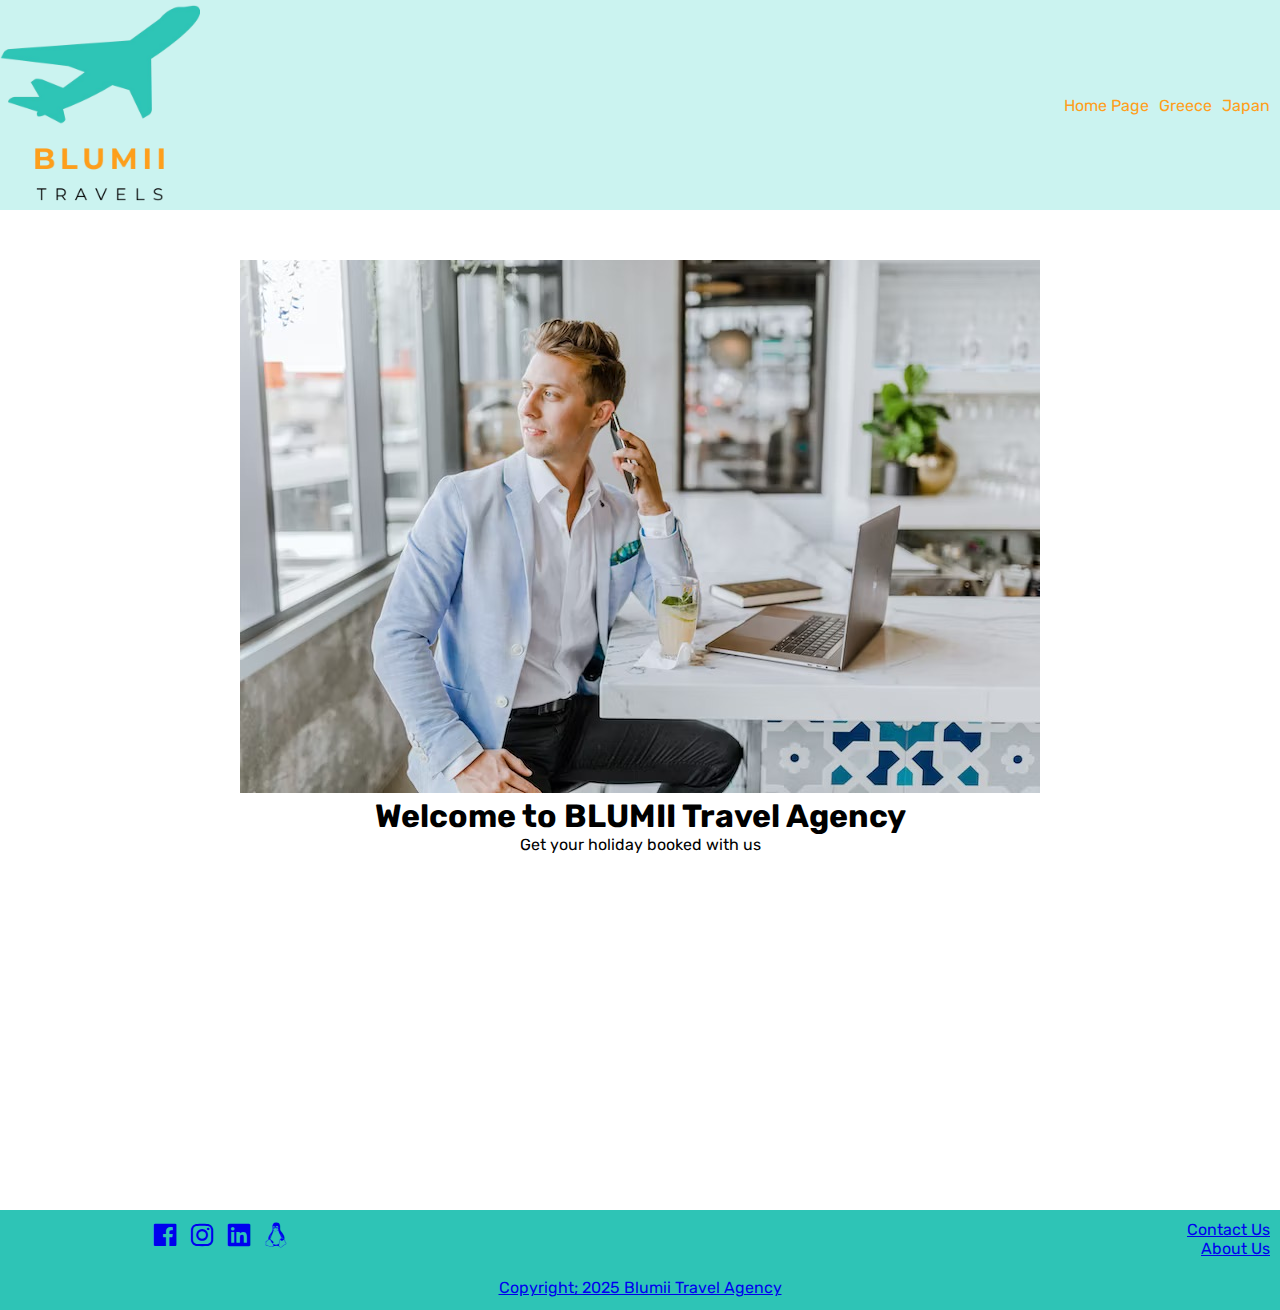
<file: index.html>
<!DOCTYPE html>
<html lang="en">
<head>
    <meta charset="UTF-8">
    <meta name="viewport" content="width=device-width, initial-scale=1.0">
    <title>Blumii Travels</title>
    <link rel="stylesheet" href="style.css">
    <link rel="preconnect" href="https://fonts.googleapis.com">
<link rel="preconnect" href="https://fonts.gstatic.com" crossorigin>
<link href="https://fonts.googleapis.com/css2?family=Rubik:ital,wght@0,300..900;1,300..900&display=swap" rel="stylesheet">
<link href='https://unpkg.com/boxicons@2.1.4/css/boxicons.min.css' rel='stylesheet'>

</head>
<body>
    <!--Navbar block--> 
    <header style="width:100%">  
    <div id="navbar">
        <a href="./index.html" target="_parent"></a>
        <img class="navimg" src="./images/TEAM LOGOS.png" alt=" Blumii Travel logo">
            <ul>
            <li><a href="./index.html" target="_parent"> Home Page</a> </li>
            <li><a href="./greece.html" target="_parent"> Greece </a></li>
            <li><a href="./japan.html" target="_parent"> Japan </a></li>
            
            </ul>        
    <div>
    </header>  
<main>
    
<img src="./images/travel_agency.jpeg" alt="Travel Agency Man">
<h1> Welcome to BLUMII Travel Agency</h1>
<p>Get your holiday booked with us</p>
</main>


<!--middle content--> 
   
<footer>
    <div class="footer-top">
    <div class="socials">
        <a href="https://www.facebook.com"><i class='bx bxl-facebook-square'></i></a>
        <a href="https://www.instagram.com"><i class='bx bxl-instagram'></i></a>
        <a href="https://www.linkedin.com"><i class='bx bxl-linkedin-square'></i></a>
        <a href="https://x.com"><i class='bx bxl-tux'></i></a>
    </div>
    <div> </div>
    <div class="footer-right">
        <ul>
            <li><a href="./contact.html"> Contact Us </li>
            <li><a href="about.html"> About Us</li>
        </ul>
    </div>
</div>
<div class="footer-bottom">
    <p> Copyright; 2025 Blumii Travel Agency </p>
</div>
    </footer>
</body>
</html>
</file>
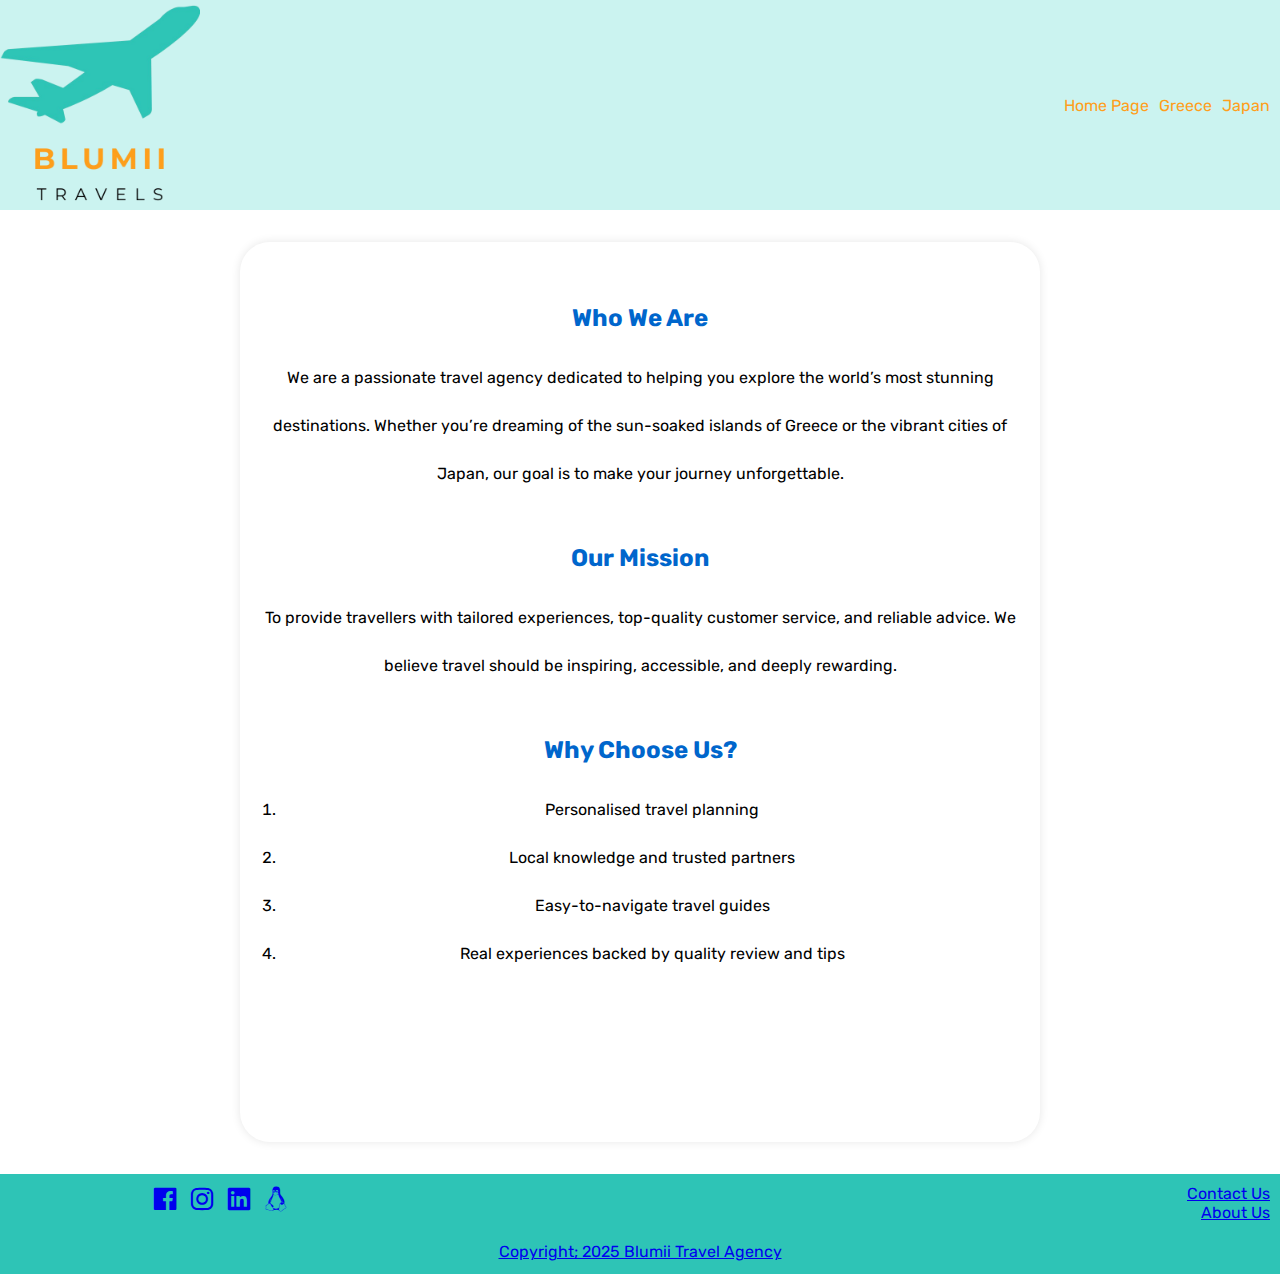
<file: about.html>
<!DOCTYPE html>
<html lang="en">
<head>
    <meta charset="UTF-8">
    <meta name="viewport" content="width=device-width, initial-scale=1.0">
    <title>Blumii Travels</title>
    <link rel="stylesheet" href="style.css">
    <link rel="preconnect" href="https://fonts.googleapis.com">
<link rel="preconnect" href="https://fonts.gstatic.com" crossorigin>
<link href="https://fonts.googleapis.com/css2?family=Rubik:ital,wght@0,300..900;1,300..900&display=swap" rel="stylesheet">
<link href='https://unpkg.com/boxicons@2.1.4/css/boxicons.min.css' rel='stylesheet'>

</head>
<body>
    <!--Navbar block--> 
    <header style="width:100%">  
    <div id="navbar">
        <a href="./index.html" target="_parent"></a>
        <img class="navimg" src="./images/TEAM LOGOS.png" alt=" Blumii Travel logo">
            <ul>
            <li><a href="./index.html" target="_parent"> Home Page</a> </li>
            <li><a href="./greece.html" target="_parent"> Greece </a></li>
            <li><a href="./japan.html" target="_parent"> Japan </a></li>
            
            </ul>        
    <div>
    </header> 
    <main class="about-section">
        <h2>Who We Are</h2>
        <p>
          We are a passionate travel agency dedicated to helping you explore the world’s most stunning destinations. Whether you’re dreaming of the sun-soaked islands of Greece or the vibrant cities of Japan, our goal is to make your journey unforgettable.
        </p>
    
        <h2>Our Mission</h2>
        <p>
          To provide travellers with tailored experiences, top-quality customer service, and reliable advice. We believe travel should be inspiring, accessible, and deeply rewarding.
        </p>
    
        <h2>Why Choose Us?</h2>
        <ul>
          <li>Personalised travel planning</li>
          <li>Local knowledge and trusted partners</li>
          <li>Easy-to-navigate travel guides</li>
          <li>Real experiences backed by quality review and tips</li>
        </ul>
      </main>    
      
      <footer>
        <div class="footer-top">
        <div class="socials">
            <a href="https://www.facebook.com"><i class='bx bxl-facebook-square'></i></a>
            <a href="https://www.instagram.com"><i class='bx bxl-instagram'></i></a>
            <a href="https://www.linkedin.com"><i class='bx bxl-linkedin-square'></i></a>
            <a href="https://x.com"><i class='bx bxl-tux'></i></a>
        </div>
        <div> </div>
        <div class="footer-right">
            <ul>
                <li><a href="./contact.html"> Contact Us </li>
                <li><a href="about.html"> About Us</li>
            </ul>
        </div>
    </div>
    <div class="footer-bottom">
        <p> Copyright; 2025 Blumii Travel Agency </p>
    </div>
        </footer>
    </body>
    </html>
</file>
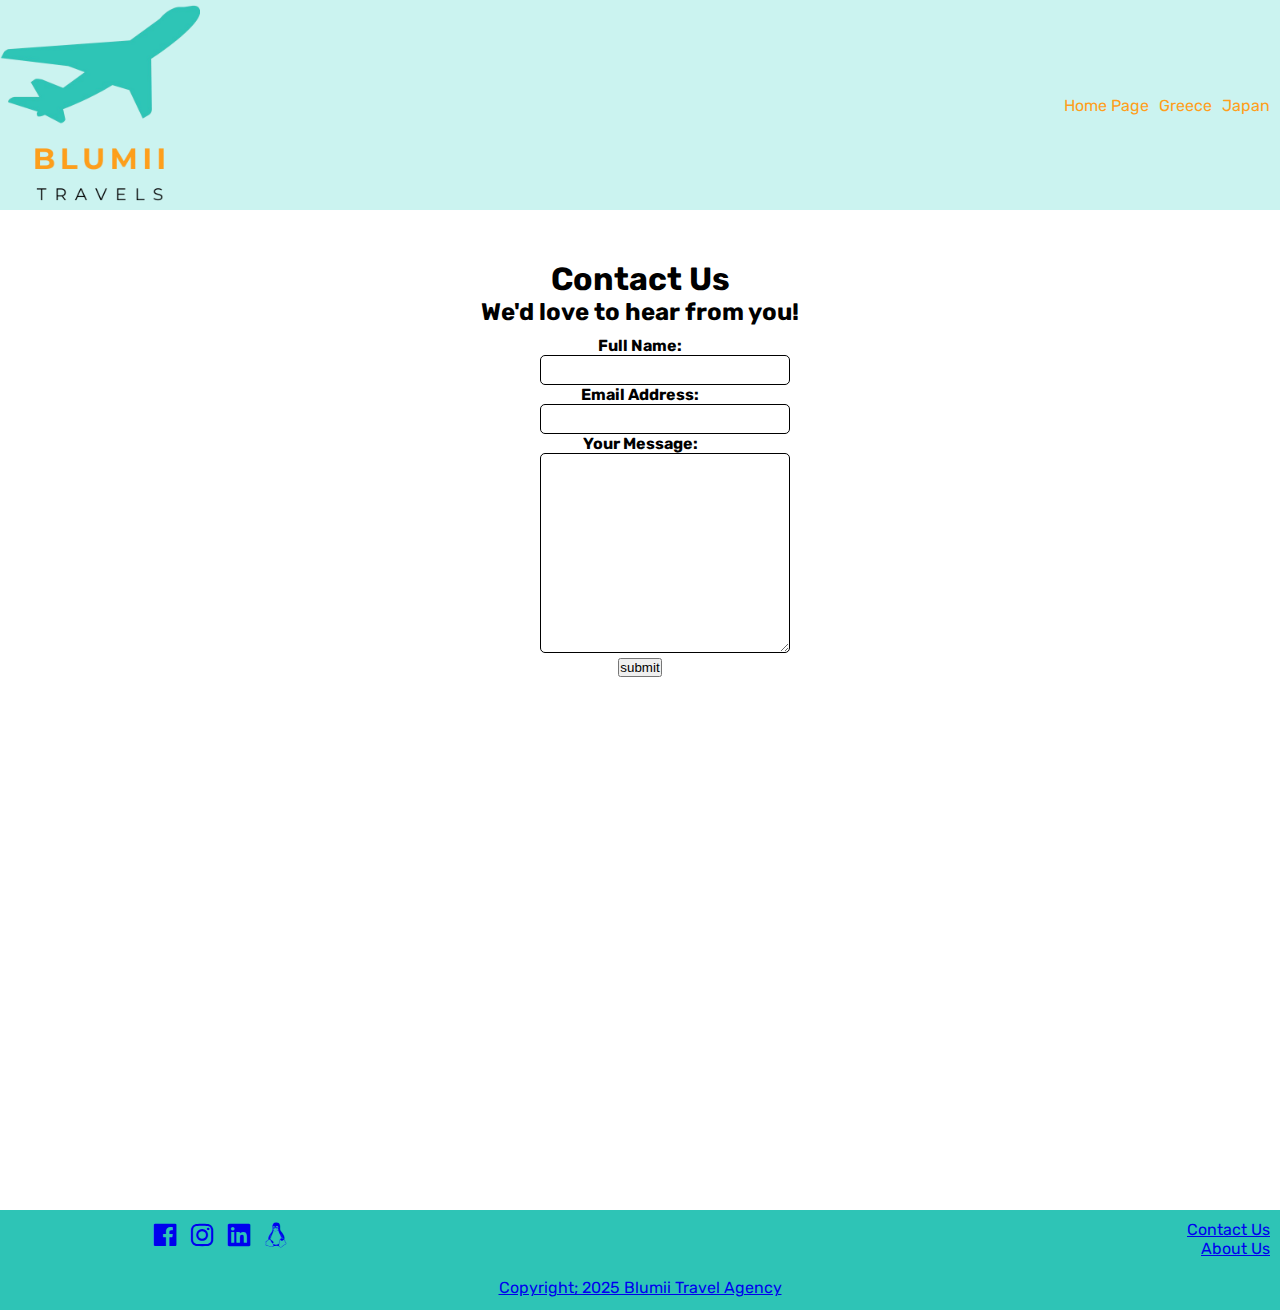
<file: contact.html>
<!DOCTYPE html>
<html lang="en">
<head>
    <meta charset="UTF-8">
    <meta name="viewport" content="width=device-width, initial-scale=1.0">
    <title>Blumii Travels</title>
    <link rel="stylesheet" href="style.css">
    <link rel="preconnect" href="https://fonts.googleapis.com">
<link rel="preconnect" href="https://fonts.gstatic.com" crossorigin>
<link href="https://fonts.googleapis.com/css2?family=Rubik:ital,wght@0,300..900;1,300..900&display=swap" rel="stylesheet">
<link href='https://unpkg.com/boxicons@2.1.4/css/boxicons.min.css' rel='stylesheet'>

</head>
<body>
    <!--Navbar block--> 
    <header style="width:100%">  
    <div id="navbar">
        <a href="./index.html" target="_parent"></a>
        <img class="navimg" src="./images/TEAM LOGOS.png" alt=" Blumii Travel logo">
            <ul>
            <li><a href="./index.html" target="_parent"> Home Page</a> </li>
            <li><a href="./greece.html" target="_parent"> Greece </a></li>
            <li><a href="./japan.html" target="_parent"> Japan </a></li>
            
            </ul>        
    <div>
    </header>  
<main>
    <h1> Contact Us</h1>
        <h2> We'd love to hear from you!</h2>

        <form class="contact-form" action="#" method="post">
        <label for="name"> Full Name:</label>
        <input type="text" id="name" required>

        <label for="email"> Email Address: </label>
        <input type="email" id="email" name="email" required>

        <label for="message"> Your Message:</label>
        <textarea id="message" name="message" rows="5" required></textarea>
        <button type="submit"> submit</button>
        </form>

</main>



<footer>
    <div class="footer-top">
    <div class="socials">
        <a href="https://www.facebook.com"><i class='bx bxl-facebook-square'></i></a>
        <a href="https://www.instagram.com"><i class='bx bxl-instagram'></i></a>
        <a href="https://www.linkedin.com"><i class='bx bxl-linkedin-square'></i></a>
        <a href="https://x.com"><i class='bx bxl-tux'></i></a>
    </div>
    <div> </div>
    <div class="footer-right">
        <ul>
            <li><a href="./contact.html"> Contact Us </li>
            <li><a href="about.html"> About Us</li>
        </ul>
    </div>
</div>
<div class="footer-bottom">
    <p> Copyright; 2025 Blumii Travel Agency </p>
</div>
    </footer>
</body>
</html>
</file>
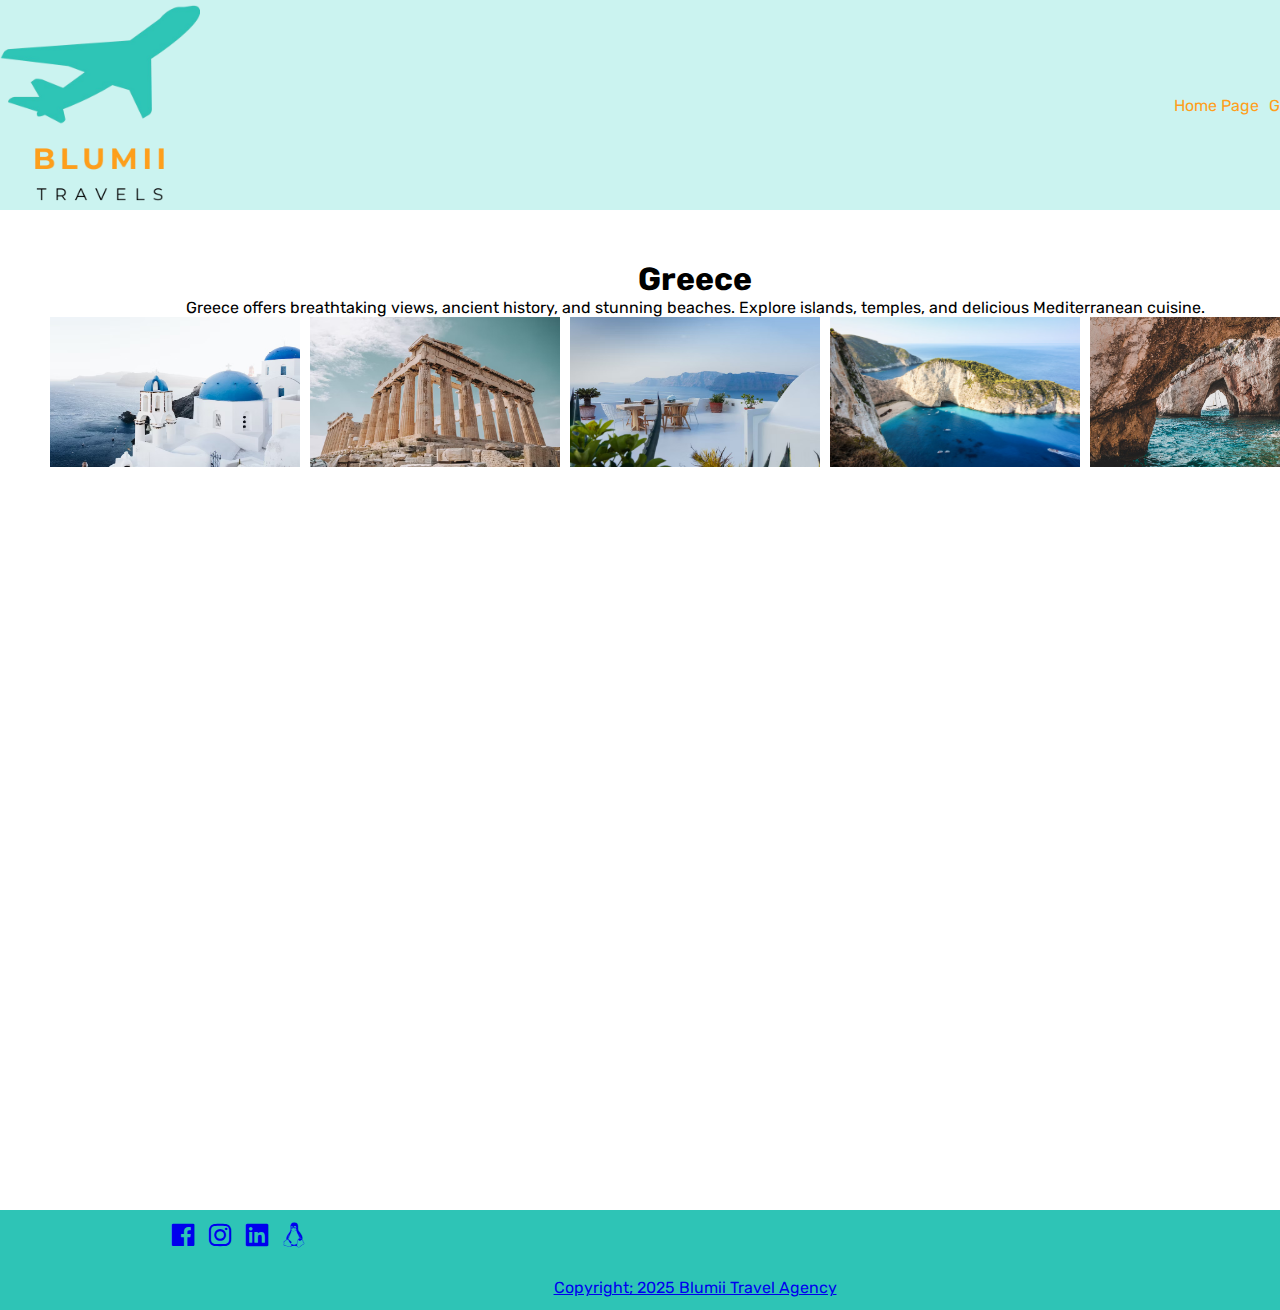
<file: greece.html>
<!DOCTYPE html>
<html lang="en">
<head>
    <meta charset="UTF-8">
    <meta name="viewport" content="width=device-width, initial-scale=1.0">
    <title>Blumii Travels</title>
    <link rel="stylesheet" href="style.css">
    <link rel="preconnect" href="https://fonts.googleapis.com">
<link rel="preconnect" href="https://fonts.gstatic.com" crossorigin>
<link href="https://fonts.googleapis.com/css2?family=Rubik:ital,wght@0,300..900;1,300..900&display=swap" rel="stylesheet">
<link href='https://unpkg.com/boxicons@2.1.4/css/boxicons.min.css' rel='stylesheet'>
</head>
<body>
    <!--Navbar block--> 
    <header style="width:100%">  
    <div id="navbar">
        <a href="./index.html" target="_parent"></a>
        <img class="navimg" src="./images/TEAM LOGOS.png" alt=" Blumii Travel logo">
            <ul>
                <li><a href="./index.html" target="_parent"> Home Page</a> </li>
            <li><a href="./greece.html" target="_parent"> Greece </a></li>
            <li><a href="./japan.html" target="_parent"> Japan </a></li>
            </ul>        
    <div>
    </header>  
<main>
   <h1> Greece</h1> 
   <p>Greece offers breathtaking views, ancient history, and stunning beaches. Explore islands, temples, and delicious Mediterranean cuisine.</p>
   <div class="greece-row" >
   <img src="./images/greece_1.jpeg" atl="Santorini Blue Domes">
   <img src="./images/greece_2.jpeg" atl="The Parthenon">
   <img src="./images/greece_3.jpeg" atl="Terrace View in Santorini">
   <img src="./images/greece_4.jpeg" atl="Navagio Beach Shipwreck Beach">
   <img src="./images/greece_5.jpeg" atl="Blue Caves">
<div>
</main>


<!--middle content--> 
   
<footer>
    <div class="footer-top">
    <div class="socials">
        <a href="https://www.facebook.com"><i class='bx bxl-facebook-square'></i></a>
        <a href="https://www.instagram.com"><i class='bx bxl-instagram'></i></a>
        <a href="https://www.linkedin.com"><i class='bx bxl-linkedin-square'></i></a>
        <a href="https://x.com"><i class='bx bxl-tux'></i></a>
    </div>
    <div> </div>
    <div class="footer-right">
        <ul>
            <li><a href="./contact.html"> Contact Us </li>
            <li><a href="about.html"> About Us</li>
        </ul>
    </div>
</div>
<div class="footer-bottom">
    <p> Copyright; 2025 Blumii Travel Agency </p>
</div>
    </footer>
</body>
</html>
</file>
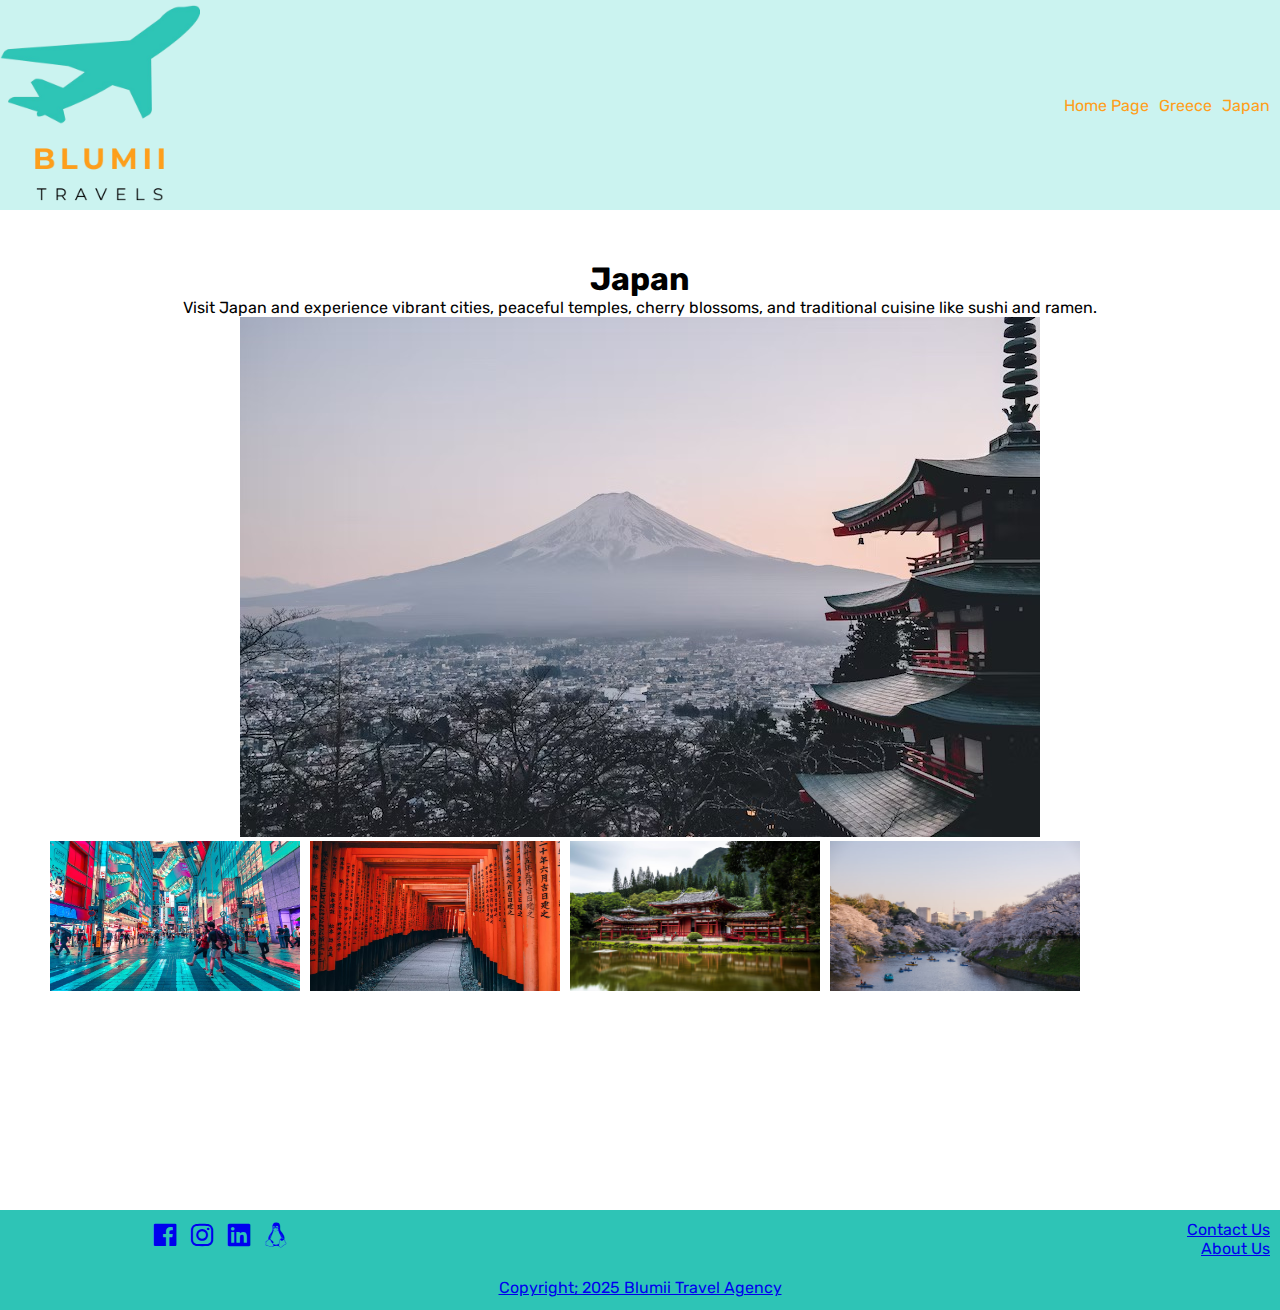
<file: japan.html>
<!DOCTYPE html>
<html lang="en">
<head>
    <meta charset="UTF-8">
    <meta name="viewport" content="width=device-width, initial-scale=1.0">
    <title>Blumii Travels</title>
    <link rel="stylesheet" href="style.css">
    <link rel="preconnect" href="https://fonts.googleapis.com">
<link rel="preconnect" href="https://fonts.gstatic.com" crossorigin>
<link href="https://fonts.googleapis.com/css2?family=Rubik:ital,wght@0,300..900;1,300..900&display=swap" rel="stylesheet">
<link href='https://unpkg.com/boxicons@2.1.4/css/boxicons.min.css' rel='stylesheet'>

</head>
<body>
    <!--Navbar block--> 
    <header style="width:100%">  
    <div id="navbar">
        <a href="./index.html" target="_parent"></a>
        <img class="navimg" src="./images/TEAM LOGOS.png" alt=" Blumii Travel logo">
            <ul>
                <li><a href="./index.html" target="_parent"> Home Page</a> </li>
            <li><a href="./greece.html" target="_parent"> Greece </a></li>
            <li><a href="./japan.html" target="_parent"> Japan </a></li>
        
            </ul>        
    <div>
    </header>  
<main>
    
<h1> Japan</h1>
<p>Visit Japan and experience vibrant cities, peaceful temples, cherry blossoms, and traditional cuisine like sushi and ramen.</p>
<img src="./images/japan_1.jpeg" atl="Mount Fuji">
<div class="japan-row">
   <img src="./images/japan_2.jpeg" atl="Akihabara District, Tokyo">
   <img src="./images/japan_3.jpeg" atl="Fushimi Inari Shrine">
   <img src="./images/japan_4.jpeg" atl="Byodo-in Temple">
   <img src="./images/japan_5.jpeg" atl="Chidorigafuchi Moat">
<div>
</main>


<!--middle content--> 
   
<footer>
    <div class="footer-top">
    <div class="socials">
        <a href="https://www.facebook.com"><i class='bx bxl-facebook-square'></i></a>
        <a href="https://www.instagram.com"><i class='bx bxl-instagram'></i></a>
        <a href="https://www.linkedin.com"><i class='bx bxl-linkedin-square'></i></a>
        <a href="https://x.com"><i class='bx bxl-tux'></i></a>
    </div>
    <div> </div>
    <div class="footer-right">
        <ul>
            <li><a href="./contact.html"> Contact Us </li>
            <li><a href="about.html"> About Us</li>
        </ul>
    </div>
</div>
<div class="footer-bottom">
    <p> Copyright; 2025 Blumii Travel Agency </p>
</div>
    </footer>
</body>
</html>
</file>
<file: style.css>
*{
    box-sizing: border-box;
    margin: 0;
    padding: 0;
}

body{
    font-family: 'rubik';
    display:grid;
    flex-direction: column;
}

main{
    margin: 50px 50px;
    text-align: center;
    height: 100vh;
}

#navbar ul{
    list-style-type: none;
    gap: 10px;
    display:flex;
    margin:0 10px 0 auto;
}

.navimg{
    width: 200px;
    margin: 5px auto 5px 0;
}
#navbar {
    width: 100%;
    display: flex;
    justify-content: space-between;
    align-items: center;
    background-color: #CBF3F0;
    flex-direction: row;
}
 
#navbar a{
    color: #FF9F1C;
    text-decoration:none;
}

#navbar a:hover{
    color: #FFBF69;
}

footer{
    width:100%;
    display: grid;
    flex-direction:row;
    grid-template-rows: repeat(2, 1fr);
    background-color: #2EC4B6;
    height: 100px;
    padding: 10px;
    gap:20px;
}
.footer-top{
    display: grid;
    flex-direction:row;
    grid-template-columns: repeat(3, 1fr);
    
}
.footer-bottom{
    display: grid;
    text-align:center;
}
   


.socials{
    font-size: 30px;
    text-align:center;
    justify-content: center;
}

.footer-right{
    text-align:right;
}

.footer-right ul{
list-style-type: none;
}

.greece-row {
    display: grid;
    flex-direction:row;
    grid-template-columns: repeat(5,1fr);
    gap:10px;
}

.greece-row img{
    width: 250px;
    height:150px;
    
}
.japan-row {
    display: grid;
    flex-direction:row;
    grid-template-columns: repeat(5,1fr);
    gap:10px;

}

.japan-row img {
    width: 250px;
    height:150px;
    
}

.contact-form{
    width: 200px;
    margin:10px auto;
    padding:0 ;
    background: white;
    border-radius: 10px;
   
}

.contact-form label{
        font-weight: bold;
}


.contact-form input{
    padding:0 ; 
    border:1px solid black ;
    border-radius: 5px; 
    height: 30px;
    width: 250px;
}

.contact-form textarea{
    padding:0 ; 
    border:1px solid black ;
    border-radius: 5px; 
    height: 200px;
    width: 250px;
}

.about-section {
    max-width: 800px;
    margin: 2rem auto;
    padding: 1rem;
    line-height: 3;
    background: #ffff;
    border-radius: 30px;
    box-shadow: 0 0 10px rgba(0, 0, 0, 0.1);
}
  
.about-section h2 {
    margin-top: 1.5rem;
    color: #0066cc;
  }
  
.about-section ul {
    margin-left: 1.5rem;
    list-style-type: number;
  }
</file>
